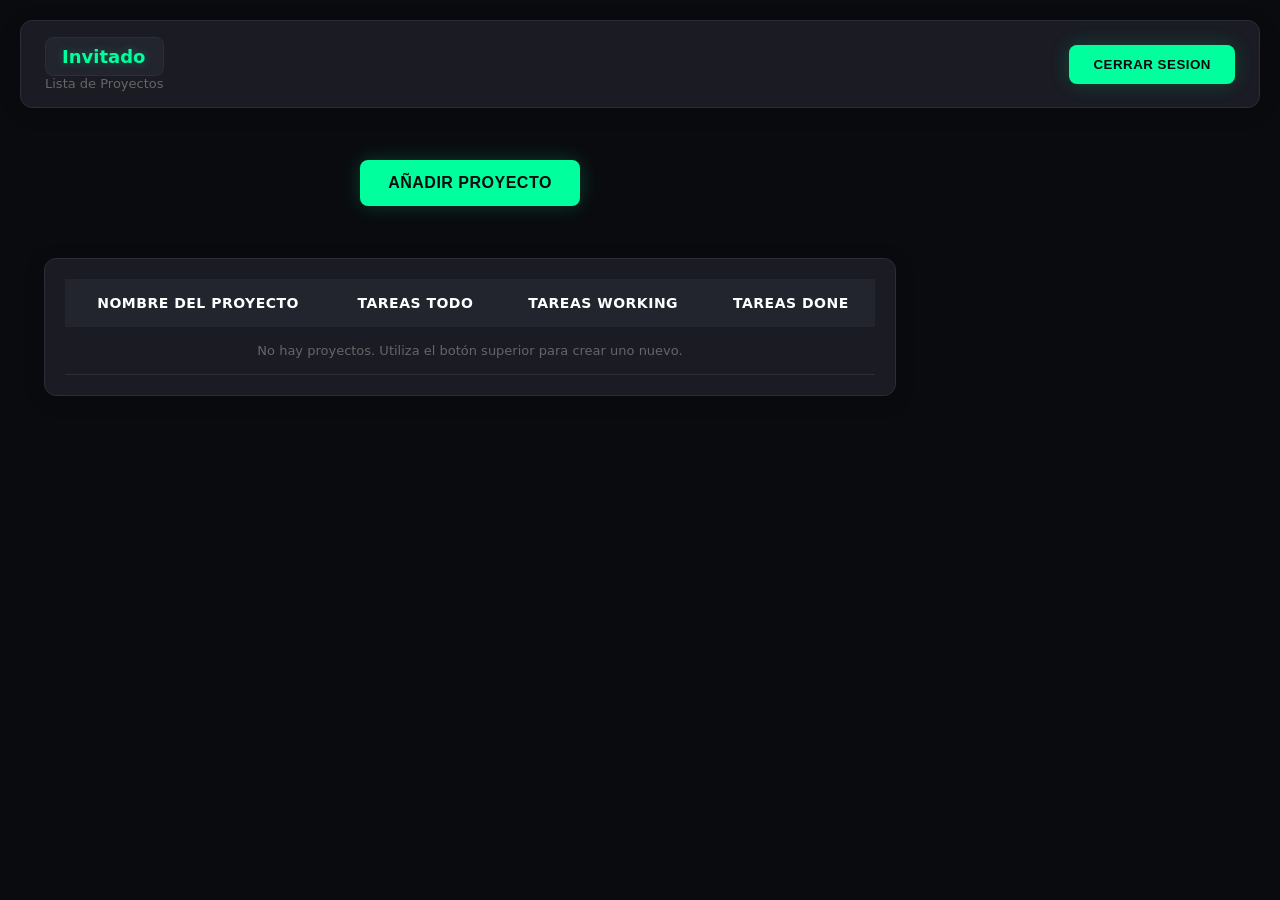
<file: app/src/dashboard.html>
<!doctype html>
<html lang="es">

<head>
    <meta charset="utf-8" />
    <meta name="viewport" content="width=device-width,initial-scale=1" />
    <link rel="stylesheet" type="text/css" href="../style/dashboard.css">
    <title>Dashboard</title>
    

</head>

<body>
    <header>
        <div>
            <div class="username" id="userDisplay">Usuario</div>
            <div class="small" id="userEmail">Lista de Proyectos</div>
        </div>
        <div>
            <button onclick="logout()" class="add-btn">Cerrar sesion</button>
        </div>
    </header>

    <section class="project-list">
        <div class="add-project-container">
            <button id="openNewProjectModal" class="add-btn">Añadir Proyecto</button>
        </div>

        <div class="content-center">
            <div class="table-container">
                <table id="projectsTable">
                    <thead>
                        <tr>
                            <th>Nombre del Proyecto</th>
                            <th>Tareas ToDo</th>
                            <th>Tareas Working</th>
                            <th>Tareas Done</th>
                        </tr>
                    </thead>
                    <tbody id="projectsContainer"></tbody>
                </table>
            </div>
        </div>
    </section>

    <!-- Modal para nuevo proyecto -->
    <div id="newProjectModal" class="modal-overlay" aria-hidden="true">
        <div class="modal-box">
            <h3>Nuevo Proyecto</h3>
            <form id="addProjectForm">
                <div class="form-row">
                    <label>Nombre del Proyecto</label>
                    <input id="newProjectName" type="text" required>
                </div>
                <div class="form-row">
                    <label>Participantes</label>
                    <div id="initialUsers" class="checkbox-list"></div>
                </div>
                <!--ESTE STYLE AL CSS-->
                <div style="text-align:right;margin-top:12px">
                    <button type="button" class="btn" id="cancelProjectBtn">Cancelar</button>
                    <button type="submit" class="btn primary">Crear proyecto</button>
                </div>
            </form>
        </div>
    </div>
    <script type="text/javascript" src="./js/dashboard.js"></script>
</body>

</html>
</file>
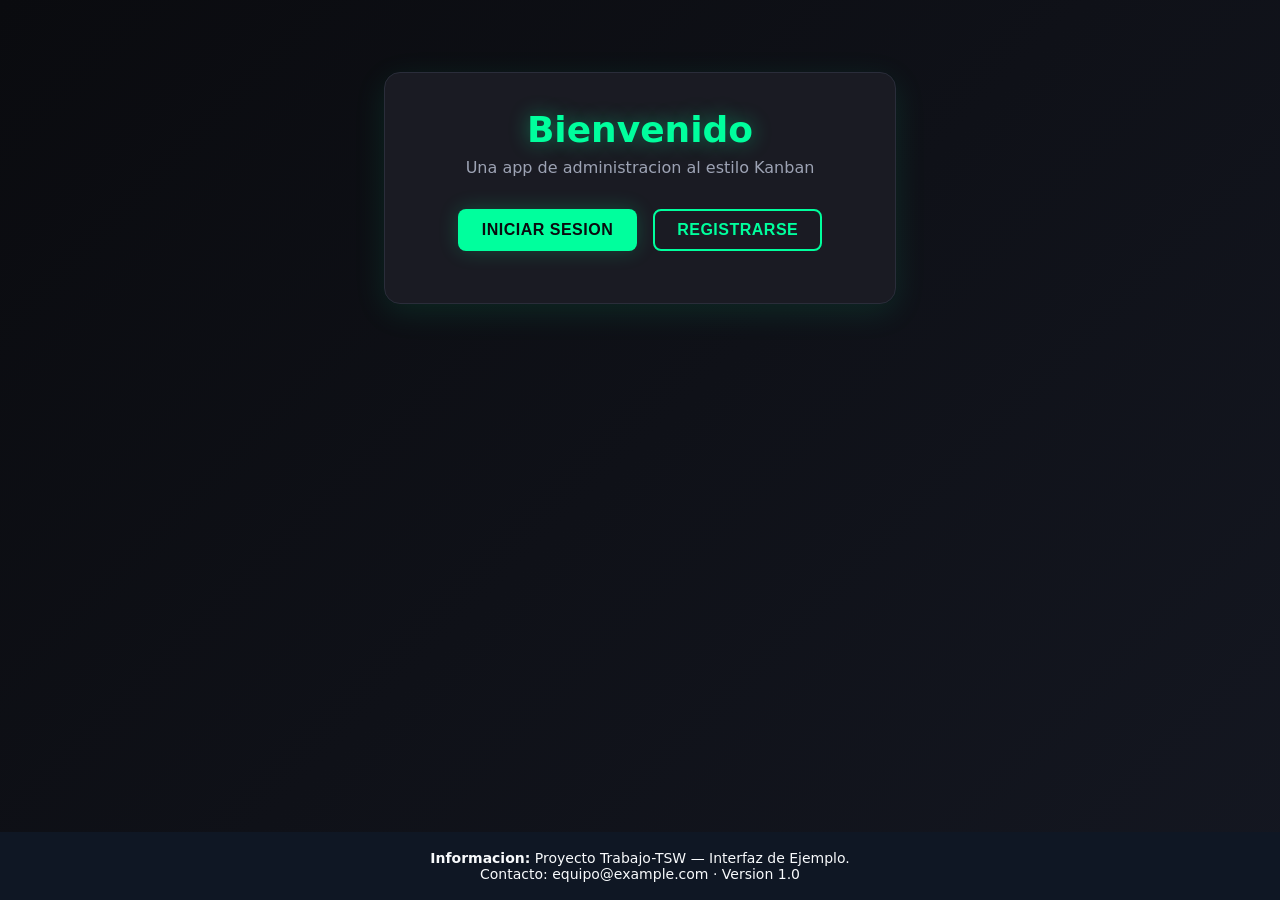
<file: app/src/login.html>
<!doctype html>
<html lang="es">

<head>
    <meta charset="utf-8" />
    <meta name="viewport" content="width=device-width,initial-scale=1" />
    <link rel="stylesheet" type="text/css" href="../style/login.css">
    <title>Pagina de Bienvenida</title>
    
</head>

<body>
    <main class="container">
        <div class="welcome-card" role="region" aria-labelledby="bienvenido">
            <h1 id="bienvenido">Bienvenido</h1>
            <p class="subtitle">Una app de administracion al estilo Kanban</p>

            <div class="actions">
                <button id="openLogin" class="primary" type="button">Iniciar sesion</button>
                <button id="openRegister" class="secondary" type="button">Registrarse</button>
            </div>

            </p>
        </div>
    </main>


    <div id="loginOverlay" class="overlay">
        <div class="modal">
            <header>
                <h2 id="loginTitle">Iniciar sesion</h2>
                <button class="close-btn" data-close="loginOverlay" aria-label="Cerrar">&times;</button>
            </header>

            <form id="loginForm" novalidate>
                <div class="form-row">
                    <label for="loginNombre">Nombre de Usuario</label>
                    <input id="loginNombre" name="nombreUsuario" type="text"
                        placeholder="Escribe tu nombre de usuario" />
                </div>

                <div class="form-row">
                    <label for="loginPass">Contraseña</label>
                    <input id="loginPass" name="contrasena" type="password" placeholder="Contraseña" />
                </div>

                <div id="loginError" class="error" role="alert" style="display:none"></div>

                <div class="form-actions">
                    <button type="button" class="secondary" data-close="loginOverlay">Cancelar</button>
                    <button type="submit" class="primary">Entrar</button>
                </div>
            </form>
        </div>
    </div>


    <div id="registerOverlay" class="overlay">
        <div class="modal">
            <header>
                <h2 id="registerTitle">Registrarse</h2>
                <button class="close-btn" data-close="registerOverlay" aria-label="Cerrar">&times;</button>
            </header>

            <form id="registerForm" novalidate>
                <div class="form-row">
                    <label for="regNombre">Nombre de Usuario</label>
                    <input id="regNombre" name="nombreUsuario" type="text" placeholder="Nombre de usuario" required />
                </div>

                <div class="form-row">
                    <label for="regCorreo">Correo</label>
                    <input id="regCorreo" name="correo" type="email" placeholder="nrufino@uvigo.gal" required />
                </div>

                <div class="form-row">
                    <label for="regPass">Contraseña</label>
                    <input id="regPass" name="contrasena" type="password" placeholder="Contraseña" required
                        minlength="6" />
                </div>

                <div id="regError" class="error" role="alert" style="display:none"></div>

                <div class="form-actions">
                    <button type="button" class="secondary" data-close="registerOverlay">Cancelar</button>
                    <button type="submit" class="primary">Crear cuenta</button>
                </div>
            </form>
        </div>
    </div>

    <footer class="site-footer">
        <div><strong>Informacion:</strong> Proyecto Trabajo-TSW — Interfaz de Ejemplo.</div>
        <div class="small">Contacto: equipo@example.com · Version 1.0</div>
    </footer>
    <script type="text/javascript" src="./js/login_script.js"></script>
</body>

</html>
</file>
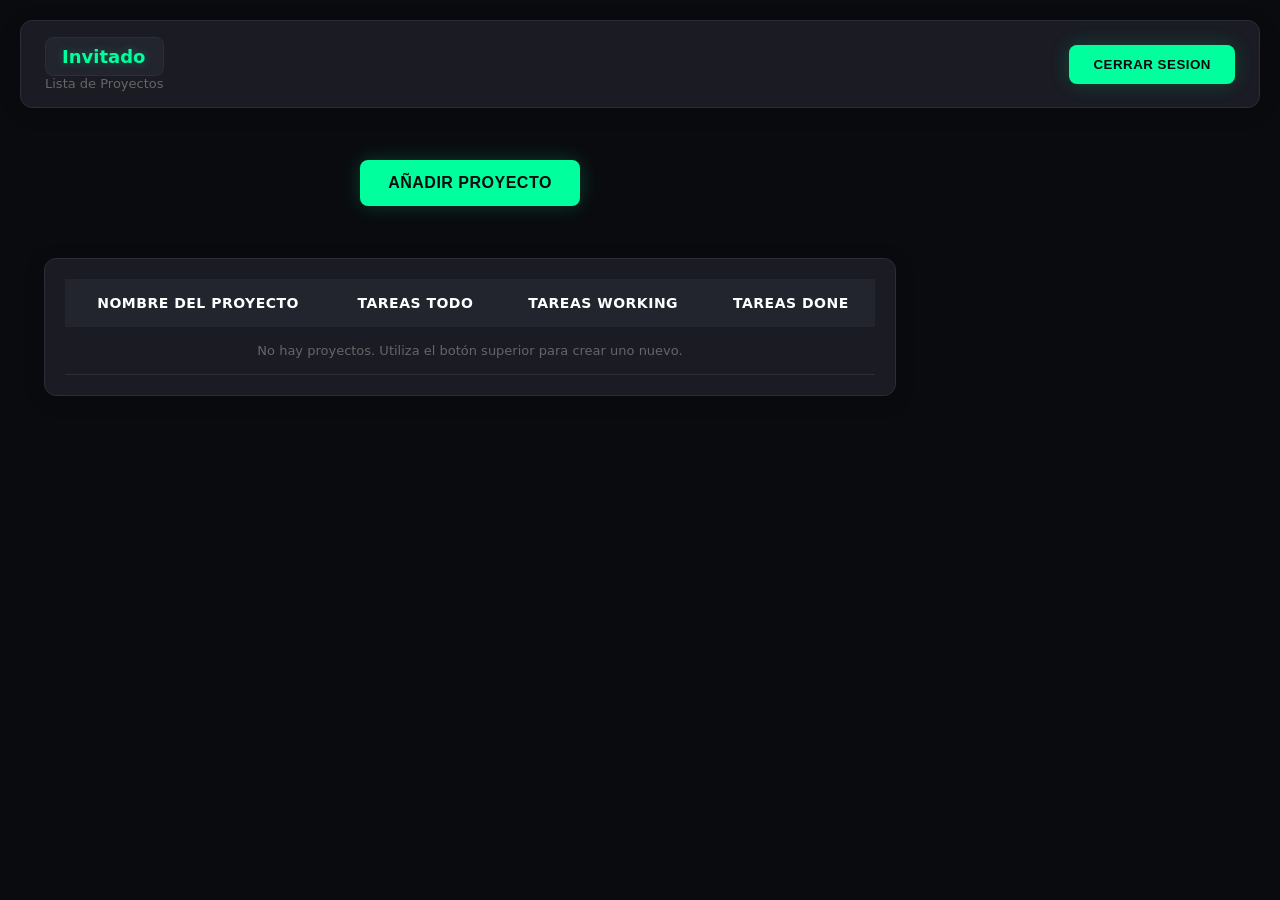
<file: app/src/project.html>
<!doctype html>
<html lang="es">

<head>
    <meta charset="utf-8" />
    <meta name="viewport" content="width=device-width,initial-scale=1" />
    <link rel="stylesheet" type="text/css" href="../style/project.css">
    <title>Proyecto</title>


</head>

<body>
    <header>
        <div class="header-content">
            <div class="header-left">
                <div class="project-title" id="projName">Proyecto</div>
                <div class="stats-container">
                    <div class="stat-item">
                        <span id="participantsCount">0</span>
                        <button class="btn-link" id="openUserModal">Participantes</button>
                    </div>
                    <div class="stat-item">
                        <span id="totalTasks">0</span>
                        <span class="stat-label">Tareas Totales</span>
                    </div>
                    <div class="stat-item">
                        <span id="completionRate">0%</span>
                        <span class="stat-label">Completado</span>
                    </div>
                </div>
            </div>
            <div class="controls">
                <button class="btn primary" onclick="goBack()">Volver</button>
            </div>
        </div>
    </header>

    <main class="project-content">
        <div class="tasks-container">
            <div class="cols">
                <div class="col">
                    <h4>ToDo</h4>
                    <div id="col-todo"></div>
                </div>
                <div class="col">
                    <h4>Working</h4>
                    <div id="col-working"></div>
                </div>
                <div class="col">
                    <h4>Done</h4>
                    <div id="col-done"></div>
                </div>
            </div>
        </div>
        <div class="task-actions">
            <button class="btn primary action-btn" id="openTaskModal">+ Nueva Tarea</button>
            <button class="btn action-btn" id="editProjBtn" style="margin-top:12px">Editar Proyecto</button>
            <button class="btn danger action-btn" id="deleteProjBtn" style="margin-top:8px">Eliminar Proyecto</button>
        </div>
    </main>

    <!-- Modales para añadir/editar tarea y administrar usuarios -->
    <div id="taskModal" class="modal-overlay" aria-hidden="true">
        <div class="modal-box">
            <div class="modal-content">
                <h3 id="taskModalTitle">Añadir Tarea</h3>
                <div class="form-row">
                    <label>Nombre</label>
                    <input id="modalTaskName" type="text" required>
                </div>
                <div class="form-row">
                    <label>Descripcion</label>
                    <textarea id="modalTaskDesc" rows="3"></textarea>
                </div>
                <div class="form-row">
                    <label>Estado</label>
                    <select id="modalTaskStatus">
                        <option value="todo">ToDo</option>
                        <option value="working">Working</option>
                        <option value="done">Done</option>
                    </select>
                </div>
                <div class="form-row">
                    <label>Asignar a</label>
                    <div id="modalTaskAssignees" class="checkbox-list"></div>
                </div>
            </div>
            <div class="modal-footer">
                <button class="btn" id="cancelTaskBtn">Cancelar</button>
                <button class="btn primary" id="saveTaskBtn">Guardar</button>
                <input type="hidden" id="editingTaskId" value="">
            </div>
        </div>
    </div>

    <div id="userModal" class="modal-overlay" aria-hidden="true">
        <div class="modal-box">
            <div class="modal-content">
                <h3>Administrar Usuarios</h3>
                <div class="form-row">
                    <label>Usuarios Existentes</label>
                    <div id="modalUserList" class="checkbox-list"></div>
                </div>
                <div class="form-row">
                    <label>Añadir Nuevo Usuario</label>
                    <input id="modalNewUser" type="text" placeholder="Nombre de usuario">
                </div>
            </div>
            <div class="modal-footer">
                <button class="btn" id="cancelUserBtn">Cancelar</button>
                <button class="btn primary" id="saveUserBtn">Guardar Cambios</button>
            </div>
        </div>
    </div>

    <div id="editProjectModal" class="modal-overlay" aria-hidden="true">
        <div class="modal-box">
            <div class="modal-content">
                <h3>Editar Proyecto</h3>
                <div class="form-row">
                    <label>Nombre del Proyecto</label>
                    <input id="editProjectName" type="text" required>
                </div>
            </div>
            <div class="modal-footer">
                <button class="btn" onclick="closeModal('editProjectModal')">Cancelar</button>
                <button class="btn primary" id="confirmEditProjectBtn">Guardar Cambios</button>
            </div>
        </div>
    </div>

    <div id="deleteProjectModal" class="modal-overlay" aria-hidden="true">
        <div class="modal-box">
            <div class="modal-content">
                <h3>Eliminar Proyecto</h3>
                <!--El stype al css-->
                <p style="margin:0 0 20px;line-height:1.5">¿Estás seguro de que deseas eliminar este proyecto? Esta
                    acción no se puede deshacer y se perderán todas las tareas asociadas.</p>
            </div>
            <div class="modal-footer">
                <button class="btn" onclick="closeModal('deleteProjectModal')">Cancelar</button>
                <button class="btn danger" id="confirmDeleteProjectBtn">Eliminar proyecto</button>
            </div>
        </div>
    </div>
    <script type="text/javascript" src="./js/project.js"></script>

</body>

</html>
</file>
<file: app/style/dashboard.css>
:root {
        --bg-dark: #0a0b0f;
        --surface-dark: #1a1b23;
        --surface-lighter: #22242e;
        --accent-neon: #00ff9d;
        --accent-glow: #00cc7e;
        --text-bright: #ffffff;
        --text-dim: #9da3b4;
        --border-dark: #2a2d3a;
    }

    body {
        font-family: 'Inter', system-ui, -apple-system, Arial, sans-serif;
        padding: 20px;
        background: var(--bg-dark);
        max-width: 1400px;
        margin: 0 auto;
        color: var(--text-bright)
    }

    header {
        display: flex;
        justify-content: space-between;
        align-items: center;
        margin-bottom: 32px;
        background: var(--surface-dark);
        padding: 16px 24px;
        border-radius: 12px;
        box-shadow: 0 4px 20px rgba(0, 0, 0, 0.2);
        border: 1px solid var(--border-dark)
    }

    .username {
        font-weight: 600;
        font-size: 18px;
        background: var(--surface-lighter);
        padding: 8px 16px;
        border-radius: 8px;
        border: 1px solid var(--border-dark);
        color: var(--accent-neon);
        text-shadow: 0 0 10px rgba(0, 255, 157, 0.3);
    }

    .table-container {
        background: var(--surface-dark);
        border-radius: 12px;
        padding: 20px;
        border: 1px solid var(--border-dark);
        overflow-x: auto;
        margin: 0 auto;
        width: 90%;
        box-shadow: 0 4px 20px rgba(0, 0, 0, 0.2)
    }

    table {
        width: 100%;
        border-collapse: separate;
        border-spacing: 0;
    }

    th {
        background: var(--surface-lighter);
        color: var(--text-bright);
        font-weight: 600;
        text-transform: uppercase;
        font-size: 14px;
        letter-spacing: 0.5px;
    }

    td {
        background: var(--surface-dark);
        border-bottom: 1px solid var(--border-dark);
    }

    th,
    td {
        padding: 16px;
    }

    td:first-child {
        font-weight: 500;
    }

    .task-count {
        display: inline-block;
        background: var(--surface-lighter);
        color: var(--accent-neon);
        padding: 6px 12px;
        border-radius: 6px;
        font-size: 14px;
        border: 1px solid var(--border-dark);
        min-width: 40px;
        text-align: center;
    }

    .add-btn {
        padding: 12px 24px;
        background: var(--accent-neon);
        color: var(--bg-dark);
        border: none;
        border-radius: 8px;
        cursor: pointer;
        font-weight: 600;
        text-transform: uppercase;
        letter-spacing: 0.5px;
        transition: all 0.3s ease;
        box-shadow: 0 0 20px rgba(0, 255, 157, 0.2);
    }

    .add-btn:hover {
        background: var(--accent-glow);
        box-shadow: 0 0 30px rgba(0, 255, 157, 0.4);
    }

    /* Responsive Design */
    @media (min-width: 1400px) {
        .table-container {
            width: 80%;
        }
    }

    @media (max-width: 1024px) {
        body {
            padding: 16px;
        }

        .table-container {
            width: 95%;
        }
    }

    @media (max-width: 768px) {
        header {
            flex-direction: column;
            text-align: center;
            gap: 16px;
        }

        th,
        td {
            padding: 12px;
        }
    }

    @media (max-width: 480px) {
        .table-container {
            padding: 12px;
            width: 100%;
        }

        th,
        td {
            padding: 8px;
            font-size: 14px;
        }

        .task-count {
            padding: 4px 8px;
            font-size: 12px;
        }
    }

    .small {
        font-size: 13px;
        color: #666
    }

    .project-list {
        max-width: 900px
    }

    form.inline {
        display: flex;
        gap: 8px;
        margin-bottom: 12px
    }

    input[type=text] {
        padding: 8px;
        border: 1px solid #ccc;
        border-radius: 6px;
        flex: 1
    }

    a.project-link {
        color: #2b8aef;
        text-decoration: none
    }

    .modal-overlay {
        position: fixed;
        inset: 0;
        background: rgba(0, 0, 0, 0.8);
        display: none;
        align-items: center;
        justify-content: center;
        z-index: 1000;
        backdrop-filter: blur(4px)
    }

    .modal-overlay.show {
        display: flex
    }

    .modal-box {
        background: var(--surface-dark);
        color: var(--text-bright);
        padding: 24px;
        border-radius: 12px;
        min-width: 400px;
        max-width: 92%;
        border: 1px solid var(--border-dark);
        box-shadow: 0 0 40px rgba(0, 255, 157, 0.1)
    }

    .form-row {
        margin-bottom: 16px
    }

    .form-row label {
        display: block;
        margin-bottom: 8px;
        color: var(--text-dim);
        font-size: 14px
    }

    input[type="text"],
    textarea,
    select {
        width: 100%;
        padding: 10px;
        border: 1px solid var(--border-dark);
        background: var(--surface-lighter);
        border-radius: 6px;
        color: var(--text-bright);
        font-size: 15px
    }

    textarea {
        resize: vertical;
        min-height: 80px
    }

    .checkbox-list {
        max-height: 120px;
        overflow: auto;
        border: 1px solid var(--border-dark);
        padding: 12px;
        border-radius: 8px;
        background: var(--surface-lighter)
    }

    .checkbox-list label {
        display: flex;
        align-items: center;
        gap: 8px;
        margin-bottom: 8px;
        color: var(--text-bright)
    }

    .task-input-group {
        display: flex;
        gap: 8px;
        margin-bottom: 8px;
        align-items: center
    }

    .task-input {
        flex: 1
    }

    .remove-task {
        padding: 6px 12px;
        background: #ff3b3b;
        color: white;
        border-radius: 6px;
        border: none
    }

    .btn {
        padding: 10px 16px;
        border-radius: 6px;
        border: none;
        cursor: pointer;
        font-weight: 500;
        transition: all 0.3s ease
    }

    .btn.primary {
        background: var(--accent-neon);
        color: var(--bg-dark)
    }

    h3 {
        color: var(--accent-neon);
        margin: 0 0 20px 0;
        font-size: 20px;
        text-shadow: 0 0 10px rgba(0, 255, 157, 0.3)
    }

    .add-project-container {
        text-align: center;
        margin-bottom: 32px;
        padding: 20px 0
    }

    .add-project-container .add-btn {
        padding: 14px 28px;
        font-size: 16px;
        letter-spacing: 0.5px
    }
</file>
<file: app/style/login.css>
:root {
    --bg-dark: #0a0b0f;
    --surface-dark: #1a1b23;
    --surface-lighter: #22242e;
    --accent-neon: #00ff9d;
    --accent-glow: #00cc7e;
    --text-bright: #ffffff;
    --text-dim: #9da3b4;
    --border-dark: #2a2d3a;
    --danger: #ff3b3b;
    font-family: 'Inter', system-ui, -apple-system, Segoe UI, Roboto, "Helvetica Neue", Arial;
}

body {
    margin: 0;
    background: linear-gradient(135deg, var(--bg-dark) 0%, #141721 100%);
    color: var(--text-bright);
    min-height: 100vh;
    display: flex;
    flex-direction: column;
}

.container {
    max-width: 920px;
    margin: 48px auto;
    padding: 24px;
    display: flex;
    flex-direction: column;
    gap: 20px;
    align-items: center;
}

.welcome-card {
    width: 100%;
    background: var(--surface-dark);
    border-radius: 16px;
    padding: 36px;
    box-shadow: 0 8px 32px rgba(0, 255, 157, 0.1);
    text-align: center;
    border: 1px solid var(--border-dark);
    backdrop-filter: blur(20px);
}

h1 {
    margin: 0 0 8px 0;
    font-size: 36px;
    color: var(--accent-neon);
    text-shadow: 0 0 20px rgba(0, 255, 157, 0.4);
}

p.subtitle {
    margin: 0;
    color: var(--text-dim);
    font-size: 16px;
}

.actions {
    display: flex;
    gap: 16px;
    flex-wrap: wrap;
    margin-top: 32px;
    justify-content: center;
}

button.primary {
    background: var(--accent-neon);
    color: var(--bg-dark);
    border: 0;
    padding: 12px 24px;
    border-radius: 8px;
    cursor: pointer;
    font-weight: 600;
    font-size: 16px;
    transition: all 0.3s ease;
    text-transform: uppercase;
    letter-spacing: 0.5px;
    box-shadow: 0 0 20px rgba(0, 255, 157, 0.2);
}

button.primary:hover {
    background: var(--accent-glow);
    box-shadow: 0 0 30px rgba(0, 255, 157, 0.4);
    transform: translateY(-1px);
}

button.secondary {
    background: transparent;
    color: var(--accent-neon);
    border: 2px solid var(--accent-neon);
    padding: 10px 22px;
    border-radius: 8px;
    cursor: pointer;
    font-weight: 600;
    font-size: 16px;
    transition: all 0.3s ease;
    text-transform: uppercase;
    letter-spacing: 0.5px;
}

button.secondary:hover {
    background: rgba(0, 255, 157, 0.1);
    box-shadow: 0 0 20px rgba(0, 255, 157, 0.2);
    transform: translateY(-1px);
}

/* Modal */
.overlay {
    position: fixed;
    inset: 0;
    background: rgba(10, 11, 15, 0.8);
    display: none;
    align-items: center;
    justify-content: center;
    z-index: 50;
    padding: 20px;
    backdrop-filter: blur(8px);
}

.overlay.show {
    display: flex;
}

.modal {
    width: 100%;
    max-width: 420px;
    background: var(--surface-dark);
    border-radius: 16px;
    padding: 24px;
    box-shadow: 0 16px 40px rgba(0, 0, 0, 0.3);
    border: 1px solid var(--border-dark);
    color: var(--text-bright);
}

.modal header {
    display: flex;
    align-items: center;
    justify-content: space-between;
    margin-bottom: 20px;
    border-bottom: 1px solid var(--border-dark);
    padding-bottom: 12px;
}

.modal h2 {
    margin: 0;
    font-size: 20px;
    color: var(--accent-neon);
    text-shadow: 0 0 10px rgba(0, 255, 157, 0.3);
}

.close-btn {
    background: transparent;
    border: 0;
    font-size: 18px;
    cursor: pointer;
    color: var(--muted);
}

.form-row {
    display: flex;
    flex-direction: column;
    gap: 8px;
    margin-bottom: 12px;
}

label {
    font-size: 13px;
    color: var(--muted);
}

input[type="text"],
input[type="password"],
input[type="email"] {
    padding: 12px;
    border-radius: 8px;
    border: 1px solid var(--border-dark);
    font-size: 15px;
    background: var(--surface-lighter);
    color: var(--text-bright);
    transition: all 0.3s ease;
}

input[type="text"]:focus,
input[type="password"]:focus,
input[type="email"]:focus {
    outline: none;
    border-color: var(--accent-neon);
    box-shadow: 0 0 0 2px rgba(0, 255, 157, 0.1);
}

.form-actions {
    display: flex;
    gap: 12px;
    justify-content: flex-end;
    margin-top: 24px;
}

.hint {
    font-size: 14px;
    color: var(--text-dim);
    margin-top: 12px;
    text-align: left;
}

.error {
    color: var(--danger);
    font-size: 14px;
    margin-top: 8px;
    background: rgba(255, 59, 59, 0.1);
    padding: 8px 12px;
    border-radius: 6px;
    border: 1px solid rgba(255, 59, 59, 0.2);
}

footer.site-footer {
    margin-top: auto;
    background: #0f1724;
    color: #f8fafc;
    padding: 18px 12px;
    text-align: center;
    font-size: 14px;
}

footer.small {
    opacity: 0.9;
    font-size: 13px;
}

@media (max-width:520px) {
    .container {
        margin: 20px 12px;
    }

    .modal {
        padding: 16px;
    }
}
</file>
<file: app/style/project.css>
:root {
    --bg-dark: #0a0b0f;
    --surface-dark: #1a1b23;
    --surface-lighter: #22242e;
    --accent-neon: #00ff9d;
    --accent-glow: #00cc7e;
    --text-bright: #ffffff;
    --text-dim: #9da3b4;
    --border-dark: #2a2d3a;
}

body {
    font-family: 'Inter', system-ui, -apple-system, Arial, sans-serif;
    padding: 20px;
    background: var(--bg-dark);
    color: var(--text-bright);
    max-width: 1400px;
    margin: 0 auto
}

header {
    margin-bottom: 24px;
    background: var(--surface-dark);
    padding: 24px;
    border-radius: 12px;
    box-shadow: 0 4px 20px rgba(0, 0, 0, 0.2);
    border: 1px solid var(--border-dark)
}

.header-content {
    display: flex;
    justify-content: space-between;
    align-items: flex-start;
}

.header-left {
    flex: 1;
}

.project-title {
    font-size: 32px;
    font-weight: 600;
    color: var(--accent-neon);
    text-shadow: 0 0 10px rgba(0, 255, 157, 0.3);
    margin-bottom: 16px;
}

.stats-container {
    display: flex;
    gap: 32px;
}

.stat-item {
    display: flex;
    flex-direction: column;
    gap: 4px;
}

.stat-item>span:first-child {
    font-size: 24px;
    font-weight: 500;
    color: var(--text-bright);
}

.stat-label {
    font-size: 14px;
    color: var(--text-dim);
}

.btn-link {
    background: none;
    border: none;
    color: var(--accent-neon);
    cursor: pointer;
    padding: 0;
    font-size: 14px;
    text-decoration: underline;
}

.controls {
    display: flex;
    gap: 12px
}

.btn {
    padding: 8px 16px;
    border-radius: 6px;
    border: none;
    cursor: pointer;
    font-size: 14px;
    transition: all 0.2s ease;
}

.btn.primary {
    background: var(--accent-neon);
    color: var(--bg-dark);
}

.btn.primary:hover {
    background: var(--accent-glow);
}

.btn.danger {
    background: #ff3b3b;
    color: #fff;
}

.project-content {
    display: flex;
    gap: 24px;
    align-items: flex-start;
}

.tasks-container {
    flex: 1;
}

.task-actions {
    width: 200px;
    position: sticky;
    top: 24px;
    display: flex;
    flex-direction: column;
    gap: 8px;
}

.action-btn {
    width: 100%;
    padding: 12px;
    text-align: center;
}

.cols {
    display: flex;
    gap: 16px
}

.col {
    background: var(--surface-dark);
    padding: 16px;
    border-radius: 12px;
    flex: 1;
    min-height: 200px;
    border: 1px solid var(--border-dark);
}

.col h4 {
    color: var(--text-dim);
    margin: 0 0 16px 0;
    font-size: 14px;
    text-transform: uppercase;
    letter-spacing: 0.5px;
}

.task {
    padding: 16px;
    background: var(--surface-lighter);
    border-radius: 8px;
    margin-bottom: 12px;
    display: flex;
    justify-content: space-between;
    align-items: flex-start;
    border: 1px solid var(--border-dark);
    gap: 16px
}

.task-title {
    font-weight: 500;
    margin-bottom: 8px;
    color: var(--text-bright)
}

.task-desc {
    font-size: 14px;
    color: var(--text-dim);
    margin-bottom: 8px;
    line-height: 1.4
}

.task-assignees {
    font-size: 13px;
    color: var(--accent-neon)
}

input[type=text],
textarea,
select {
    padding: 10px;
    background: var(--surface-lighter);
    border: 1px solid var(--border-dark);
    border-radius: 6px;
    color: var(--text-bright);
    width: 100%
}

select {
    background: var(--surface-lighter);
    color: var(--text-bright)
}

.small {
    font-size: 13px;
    color: var(--text-dim)
}

/* Responsive design */
@media (max-width: 1024px) {
    body {
        padding: 16px;
    }

    .cols {
        gap: 16px;
    }
}

@media (max-width: 768px) {
    .cols {
        flex-direction: column;
    }

    .col {
        min-height: auto;
    }

    header {
        flex-direction: column;
        text-align: center;
        gap: 16px;
    }

    .controls {
        justify-content: center;
    }
}

@media (max-width: 480px) {
    .task {
        flex-direction: column;
    }

    .task>div:last-child {
        width: 100%;
        display: flex;
        gap: 8px;
        margin-top: 12px;
    }

    .task select {
        flex: 1;
    }
}

.modal-overlay {
    position: fixed;
    inset: 0;
    background: rgba(0, 0, 0, 0.8);
    display: none;
    align-items: center;
    justify-content: center;
    z-index: 1000;
    backdrop-filter: blur(4px);
    padding: 20px;
}

.modal-overlay.show {
    display: flex;
    animation: modalFadeIn 0.2s ease-out;
}

@keyframes modalFadeIn {
    from {
        opacity: 0;
    }

    to {
        opacity: 1;
    }
}

.modal-box {
    background: var(--surface-dark);
    color: var(--text-bright);
    padding: 24px;
    border-radius: 12px;
    width: 100%;
    max-width: 500px;
    max-height: 90vh;
    border: 1px solid var(--border-dark);
    box-shadow: 0 0 40px rgba(0, 255, 157, 0.1);
    display: flex;
    flex-direction: column;
    animation: modalSlideIn 0.3s ease-out;
}

@keyframes modalSlideIn {
    from {
        transform: translateY(20px);
        opacity: 0;
    }

    to {
        transform: translateY(0);
        opacity: 1;
    }
}

.modal-content {
    flex: 1;
    overflow-y: auto;
    margin: -24px;
    padding: 24px;
    padding-bottom: 0;
}

.modal-footer {
    padding: 16px 0 0;
    border-top: 1px solid var(--border-dark);
    margin-top: 16px;
    text-align: right;
}

.form-row {
    margin-bottom: 16px;
}

.form-row label {
    display: block;
    margin-bottom: 8px;
    color: var(--text-dim);
    font-size: 14px;
}

input[type="text"],
textarea,
select {
    width: 100%;
    padding: 12px;
    border: 1px solid var(--border-dark);
    background: var(--surface-lighter);
    border-radius: 6px;
    color: var(--text-bright);
    font-size: 15px;
    transition: border-color 0.2s;
}

input[type="text"]:focus,
textarea:focus,
select:focus {
    border-color: var(--accent-neon);
    outline: none;
    box-shadow: 0 0 0 2px rgba(0, 255, 157, 0.1);
}

.checkbox-list {
    max-height: 200px;
    overflow-y: auto;
    border: 1px solid var(--border-dark);
    padding: 12px;
    border-radius: 8px;
    background: var(--surface-lighter);
    scrollbar-width: thin;
    scrollbar-color: var(--accent-neon) var(--surface-lighter);
}

.checkbox-list::-webkit-scrollbar {
    width: 8px;
}

.checkbox-list::-webkit-scrollbar-track {
    background: var(--surface-lighter);
}

.checkbox-list::-webkit-scrollbar-thumb {
    background-color: var(--accent-neon);
    border-radius: 4px;
}

.checkbox-list label {
    display: flex;
    align-items: center;
    gap: 8px;
    margin-bottom: 8px;
    color: var(--text-bright);
    cursor: pointer;
    padding: 4px;
    border-radius: 4px;
    transition: background-color 0.2s;
}

.checkbox-list label:hover {
    background: rgba(255, 255, 255, 0.05);
}
</file>
